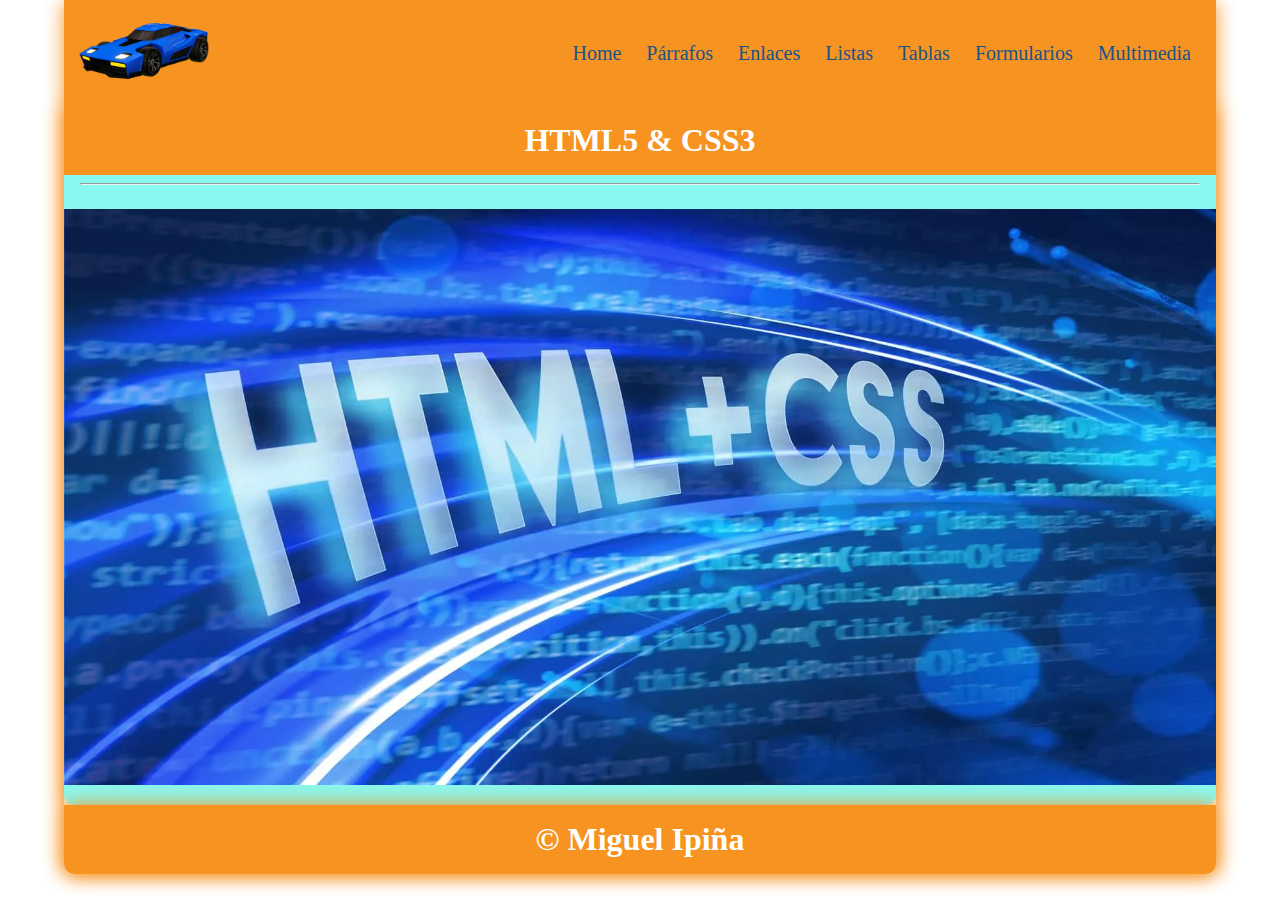
<file: web/index.html>
<!DOCTYPE html>
<html lang="en">

<head>
    <meta charset="UTF-8">
    <meta name="viewport" content="width=device-width, initial-scale=1.0">
    <title>Curso HTML5-CSS3</title>
    <link rel="stylesheet" href="css/style.css">
</head>

<body>
    <div class="container shadow">
        <header class="bg-naranja">
            <div class="row align-items-center">
                <div class="col-3"><img src="img/rocketleague.png" alt="logo" width="130"></div>
                <div class="col-9">
                    <span id="btnmenu" onclick="opendrawer()">&#9776;</span>
                    <nav id="menu">
                        <ul class="text-right">
                            <li>
                                <a href="index.html">
                                    Home
                                </a>
                            </li>
                            <li>
                                <a href="parrafos.html">
                                    Párrafos
                                </a>
                            </li>
                            <li>
                                <a href="enlaces.html">
                                    Enlaces
                                </a>
                            </li>
                            <li>
                                <a href="listas.html">
                                    Listas
                                </a>
                            </li>
                            <li>
                                <a href="tablas.html">
                                    Tablas
                                </a>
                            </li>
                            <li>
                                <a href="formularios.html">
                                    Formularios
                                </a>
                            </li>
                            <li>
                                <a href="multimedia.html">
                                    Multimedia
                                </a>
                            </li>
                        </ul>
                    </nav>
                </div>
            </div>


        </header>
        <main class="shadow bg-azul-c">
            <div class="bg-azul-c">
                <h1 class="text-center bg-naranja text-white py-3" >HTML5 & CSS3</h1>
            </div>
            <div class="px-3">
                <hr>
            </div>
            <div id="Home" class="py-3"><img src="img/htmlcss.webp" width="100%">
            </div>
        </main>
        <footer class="shadow">
            <h1 class="bg-naranja text-center text-white py-3" >&copy; Miguel Ipiña</h1>
        </footer>
    </div>
    <script>
        function opendrawer() {
            document.getElementById('menu').style.display = 'block';
            document.getElementById('menu').style.witdh = '100%';
        }
    </script>
</body>

</html>
</file>
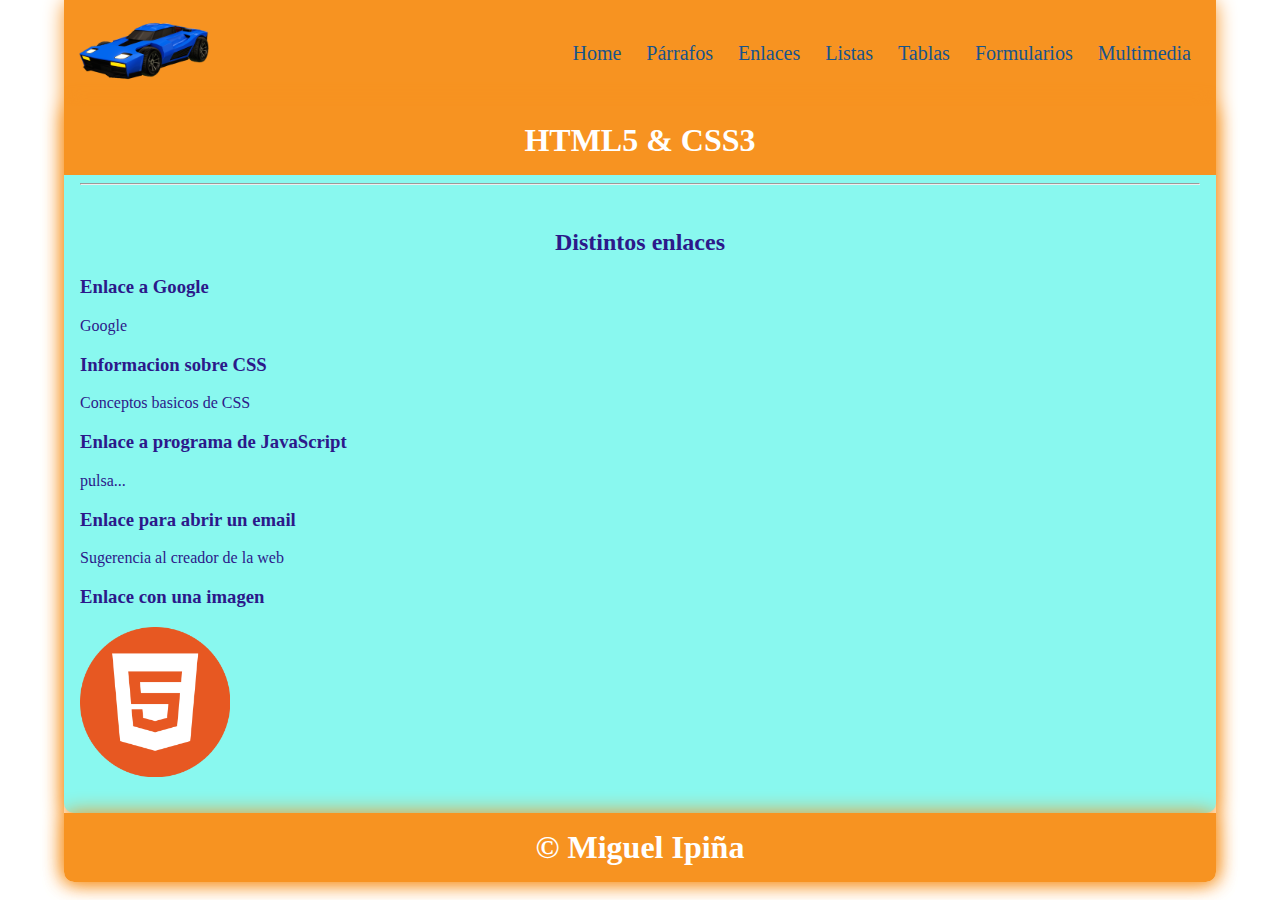
<file: web/enlaces.html>
<!DOCTYPE html>
<html lang="en">

<head>
    <meta charset="UTF-8">
    <meta name="viewport" content="width=device-width, initial-scale=1.0">
    <title>Curso HTML5-CSS3</title>
    <link rel="stylesheet" href="css/style.css">
</head>

<body>
    <div class="container shadow">
        <header class="bg-naranja">
            <div class="row align-items-center">
                <div class="col-3"><img src="img/rocketleague.png" alt="logo" width="130"></div>
                <div class="col-9">
                    <span id="btnmenu" onclick="opendrawer()">&#9776;</span>
                    <nav id="menu">
                        <ul class="text-right">
                            <li>
                                <a href="index.html">
                                    Home
                                </a>
                            </li>
                            <li>
                                <a href="parrafos.html">
                                    Párrafos
                                </a>
                            </li>
                            <li>
                                <a href="enlaces.html">
                                    Enlaces
                                </a>
                            </li>
                            <li>
                                <a href="listas.html">
                                    Listas
                                </a>
                            </li>
                            <li>
                                <a href="tablas.html">
                                    Tablas
                                </a>
                            </li>
                            <li>
                                <a href="formularios.html">
                                    Formularios
                                </a>
                            </li>
                            <li>
                                <a href="multimedia.html">
                                    Multimedia
                                </a>
                            </li>
                        </ul>
                    </nav>
                </div>
            </div>


        </header>
        <main class="shadow bg-azul-c">
            <div>
                <h1 class="text-center bg-naranja text-white py-3">HTML5 & CSS3</h1>
                <div class="px-3 bg-azul-c">
                    <hr>
                </div>
                <div id="parrafos" class="p-3" class="bg-azul-c">
                    <h2 class="text-center">Distintos enlaces                </h2>
                    <h3>Enlace a Google</h3>
                    <p><a href="https://www.google.com/?hl=es&safe=active&ssui=on">Google</a></p>
                    <h3>Informacion sobre CSS</h3>
                    <p><a href="http://desarrolloweb.dlsi.ua.es/cursos/2011/html5-css3-es/conceptos-basicos-css" target="_blank">Conceptos basicos de CSS</a></p>
                    <h3>Enlace a programa de JavaScript</h3>
                    <p><a href="javascript:alert('Este mensaje no sirve para nada')">pulsa...</a></p>
                    <h3>Enlace para abrir un email</h3>
                    <p><a href="mailto:alumno.648924@ies-azarquiel.es">Sugerencia al creador de la web</a></p>
                    <h3>Enlace con una imagen</h3>
                    <p><a href="https://openwebinars.net/blog/que-es-html5/"><img src="img/html5.png" alt="HTML5" width="150"></a></p>
                </div>
        </main>
        <footer class="shadow">
            <h1 class="bg-naranja text-center text-white py-3">&copy; Miguel Ipiña </h1>
        </footer>
    </div>
    <script>
        function opendrawer() {
            document.getElementById('menu').style.display = 'block';
            document.getElementById('menu').style.witdh = '100%';
        }
    </script>
</body>

</html>
</file>
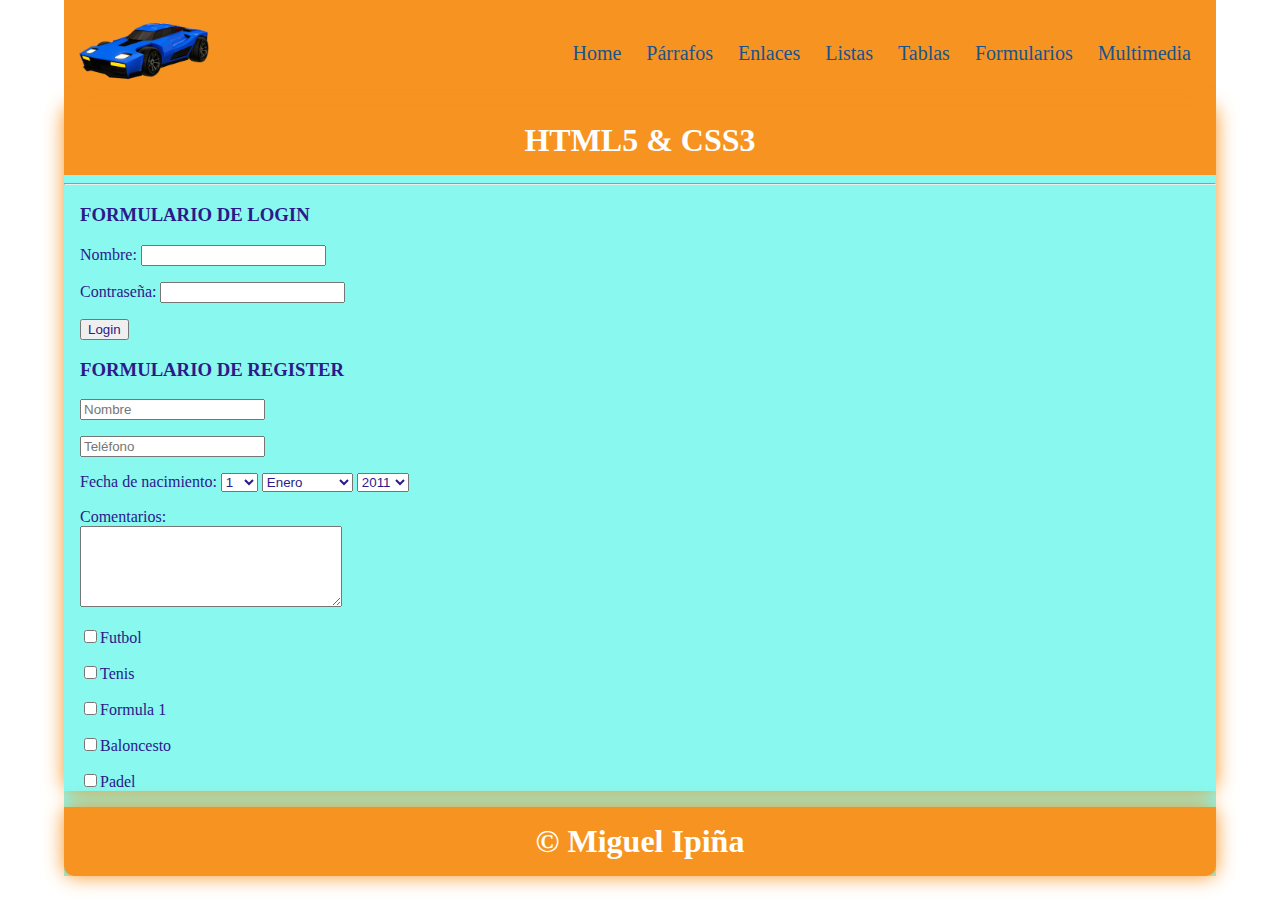
<file: web/formularios.html>
<!DOCTYPE html>
<html lang="en">

<head>
    <meta charset="UTF-8">
    <meta name="viewport" content="width=device-width, initial-scale=1.0">
    <title>Curso HTML5-CSS3</title>
    <link rel="stylesheet" href="css/style.css">
</head>

<body>
    <div class="container bg-azul-c">
        <header class="bg-naranja">
            <div class="row align-items-center">
                <div class="col-3"><img src="img/rocketleague.png" alt="logo" width="130"></div>
                <div class="col-9">
                    <span id="btnmenu" onclick="opendrawer()">&#9776;</span>
                    <nav id="menu">
                        <ul class="text-right">
                            <li>
                                <a href="index.html">
                                    Home
                                </a>
                            </li>
                            <li>
                                <a href="parrafos.html">
                                    Párrafos
                                </a>
                            </li>
                            <li>
                                <a href="enlaces.html">
                                    Enlaces
                                </a>
                            </li>
                            <li>
                                <a href="listas.html">
                                    Listas
                                </a>
                            </li>
                            <li>
                                <a href="tablas.html">
                                    Tablas
                                </a>
                            </li>
                            <li>
                                <a href="formularios.html">
                                    Formularios
                                </a>
                            </li>
                            <li>
                                <a href="multimedia.html">
                                    Multimedia
                                </a>
                            </li>
                        </ul>
                    </nav>
                </div>
            </div>


        </header>
        <main class="shadow bg-azul-c">
            <div class="bg-azul-c">
                <h1 class="text-center bg-naranja text-white py-3" >HTML5 & CSS3</h1>
            </div>
            <div class="bg-azul-c" >
                <hr>
            </div>
            <div class="bg-azul-c px-3 py-3">
                <h3>FORMULARIO DE LOGIN</h3>
                <form action="kk.php" method="get"> 
                    <p>Nombre: <input type="text" name="nombre" id=""></p> 
                    <p>Contraseña: <input type="password" name="clave" id=""></p> 
                    <p><input type="submit" value="Login" id=""></p> 
                 </form>
                 <h3>FORMULARIO DE REGISTER</h3>
                 <form action="kk.php" method="post">                    
                    <p><input type="text" name="nombre" id="" placeholder="Nombre"></p> 
                    <p><input type="tel" name="tel" id="" placeholder="Teléfono"></p> 
                    <p>Fecha de nacimiento: <select name="dia" id="">
                        <option value="1">1</option>
                        <option value="2">2</option>
                        <option value="3">3</option>
                        <option value="4">4</option>
                        <option value="5">5</option>
                        <option value="6">6</option>
                        <option value="7">7</option>
                        <option value="8">8</option>
                        <option value="9">9</option>
                        <option value="10">10</option>
                        <option value="11">11</option>
                        <option value="12">12</option>
                        <option value="13">13</option>
                        <option value="14">14</option>
                        <option value="15">15</option>
                        <option value="16">16</option>
                        <option value="17">17</option>
                        <option value="18">18</option>
                        <option value="19">19</option>
                        <option value="20">20</option>
                        <option value="21">21</option>
                        <option value="22">22</option>
                        <option value="23">23</option>
                        <option value="24">24</option>
                        <option value="25">25</option>
                        <option value="26">26</option>
                        <option value="27">27</option>
                        <option value="28">28</option>
                        <option value="29">29</option>
                        <option value="30">30</option>
                        <option value="31">31</option>
                    </select> 
                    <select name="mes" id="">
                        <option value="1">Enero</option>
                        <option value="2">Febrero</option>
                        <option value="3">Marzo</option>
                        <option value="4">Abril</option>
                        <option value="5">Mayo</option>
                        <option value="6">Junio</option>
                        <option value="7">Julio</option>
                        <option value="8">Agosto</option>
                        <option value="9">Septiembre</option>
                        <option value="10">Octubre</option>
                        <option value="11">Noviembre</option>
                        <option value="12">Diciembre</option>
                    </select> <select name="anio" id="">
                        <option value="2011">2011</option>
                        <option value="2012">2012</option>
                        <option value="2013">2013</option>
                        <option value="2014">2014</option>
                        <option value="2015">2015</option>
                        <option value="2016">2016</option>
                        <option value="2017">2017</option>
                        <option value="2018">2018</option>
                        <option value="2019">2019</option>
                        <option value="2020">2020</option>
                        <option value="2021">2021</option>
                        <option value="2022">2022</option>
                        <option value="2023">2023</option>
                    </select> 
                    <p>Comentarios: <br><textarea name="" id="" cols="30" rows="5"></textarea>
                    </p> 
                    <p><input type="checkbox">Futbol</p>
                    <p><input type="checkbox">Tenis</p>
                    <p><input type="checkbox">Formula 1</p>
                    <p><input type="checkbox">Baloncesto</p>
                    <p><input type="checkbox">Padel</p>
                 </form>
            </div>
        </main>
        <footer class="shadow">
            <h1 class="bg-naranja text-center text-white py-3" >&copy; Miguel Ipiña</h1>
        </footer>
    </div>
    <script>
        function opendrawer() {
            document.getElementById('menu').style.display = 'block';
            document.getElementById('menu').style.witdh = '100%';
        }
    </script>
</body>

</html>
</file>
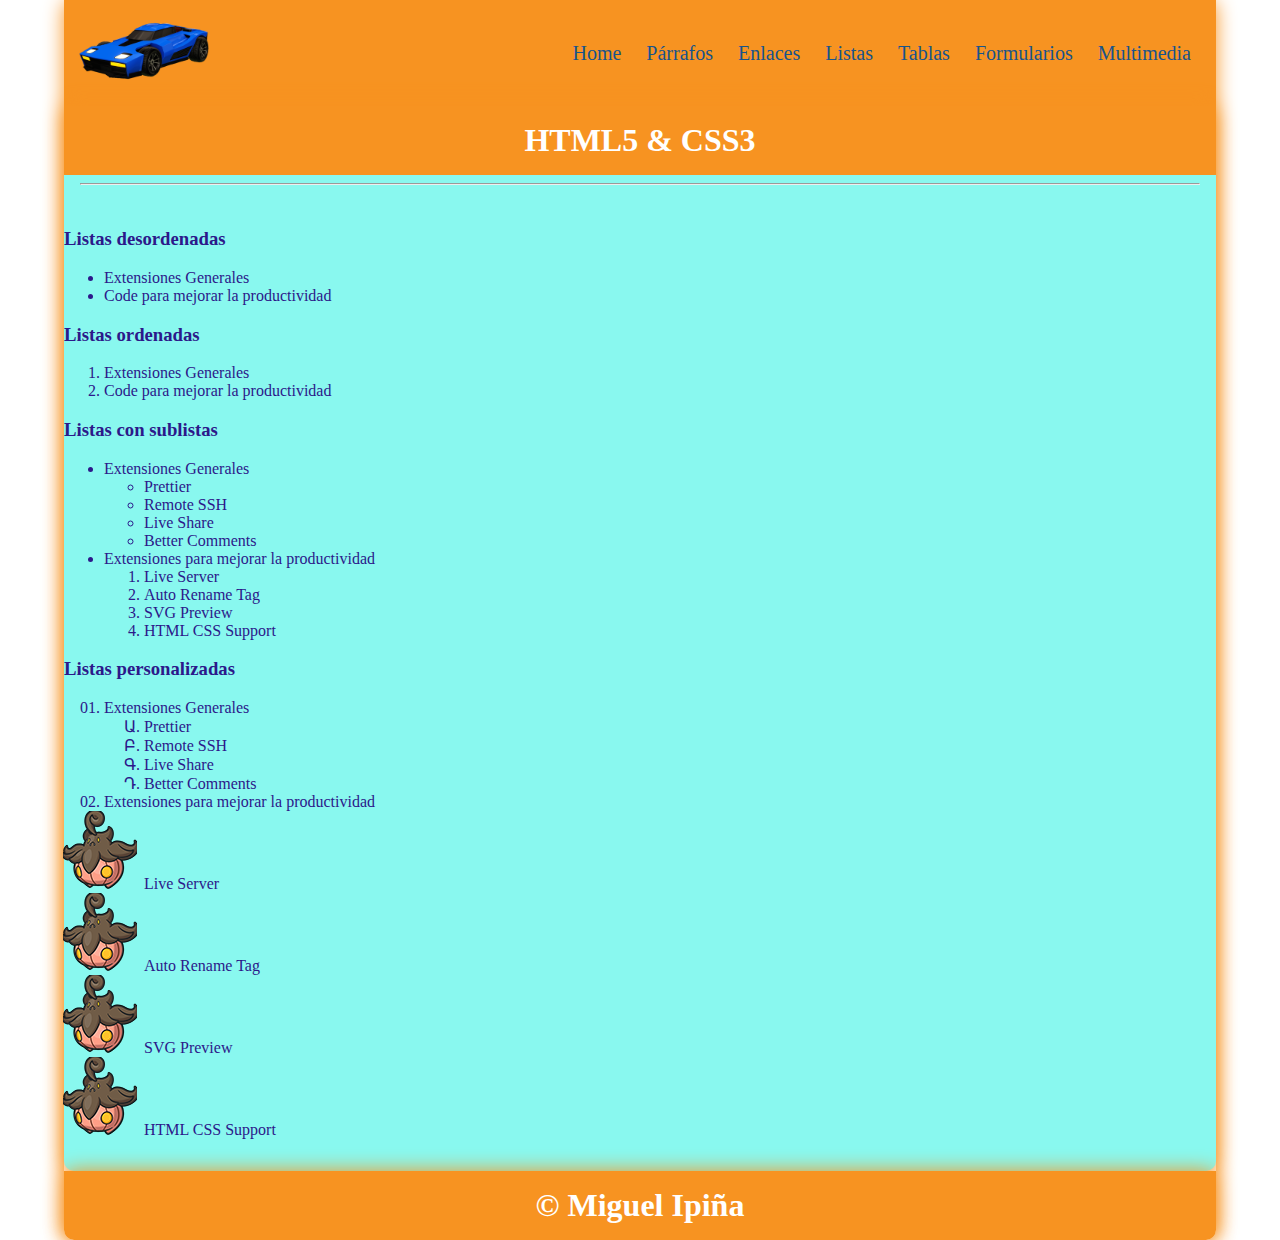
<file: web/listas.html>
<!DOCTYPE html>
<html lang="en">

<head>
    <meta charset="UTF-8">
    <meta name="viewport" content="width=device-width, initial-scale=1.0">
    <title>Curso HTML5-CSS3</title>
    <link rel="stylesheet" href="css/style.css">
</head>

<body>
    <div class="container shadow">
        <header class="bg-naranja">
            <div class="row align-items-center">
                <div class="col-3"><img src="img/rocketleague.png" alt="logo" width="130"></div>
                <div class="col-9">
                    <span id="btnmenu" onclick="opendrawer()">&#9776;</span>
                    <nav id="menu">
                        <ul class="text-right">
                            <li>
                                <a href="index.html">
                                    Home
                                </a>
                            </li>
                            <li>
                                <a href="parrafos.html">
                                    Párrafos
                                </a>
                            </li>
                            <li>
                                <a href="enlaces.html">
                                    Enlaces
                                </a>
                            </li>
                            <li>
                                <a href="listas.html">
                                    Listas
                                </a>
                            </li>
                            <li>
                                <a href="tablas.html">
                                    Tablas
                                </a>
                            </li>
                            <li>
                                <a href="formularios.html">
                                    Formularios
                                </a>
                            </li>
                            <li>
                                <a href="multimedia.html">
                                    Multimedia
                                </a>
                            </li>
                        </ul>
                    </nav>
                </div>
            </div>


        </header>
        <main class="shadow bg-azul-c">
            <div class="bg-azul-c">
                <h1 class="text-center bg-naranja text-white py-3" >HTML5 & CSS3</h1>
            </div>
            <div class="px-3">
                <hr>
            </div>
            <div id="listas" class="py-3">
                <h3>Listas desordenadas</h3>
                <ul>
                    <li>Extensiones Generales</li>
                    <li>Code para mejorar la productividad</li>
                </ul>
                <h3>Listas ordenadas</h3>
                <ol>
                    <li>Extensiones Generales</li>
                    <li>Code para mejorar la productividad</li>
                </ol>
                <h3>Listas con sublistas</h3>
                <ul>
                    <li>Extensiones Generales
                        <ul>
                            <li>Prettier</li>
                            <li>Remote SSH</li>
                            <li>Live Share</li>
                            <li>Better Comments</li>
                        </ul>
                    </li>
                    <li>Extensiones para mejorar la productividad
                        <ol>
                            <li>Live Server</li>
                            <li>Auto Rename Tag</li>
                            <li>SVG Preview</li>
                            <li>HTML CSS Support</li>
                        </ol>
                    </li>
                </ul>
                <div id="ulcustom">
                <h3>Listas personalizadas</h3>
                <ul>
                    <li>Extensiones Generales
                        <ul>
                            <li>Prettier</li>
                            <li>Remote SSH</li>
                            <li>Live Share</li>
                            <li>Better Comments</li>
                        </ul>
                    </li>
                    <li>Extensiones para mejorar la productividad
                        <ol>
                            <li>Live Server</li>
                            <li>Auto Rename Tag</li>
                            <li>SVG Preview</li>
                            <li>HTML CSS Support</li>
                        </ol>
                    </li>
                </ul>
                </div>
            </div>
        </main>
        <footer class="shadow">
            <h1 class="bg-naranja text-center text-white py-3" >&copy; Miguel Ipiña</h1>
        </footer>
    </div>
    <script>
        function opendrawer() {
            document.getElementById('menu').style.display = 'block';
            document.getElementById('menu').style.witdh = '100%';
        }
    </script>
</body>

</html>
</file>
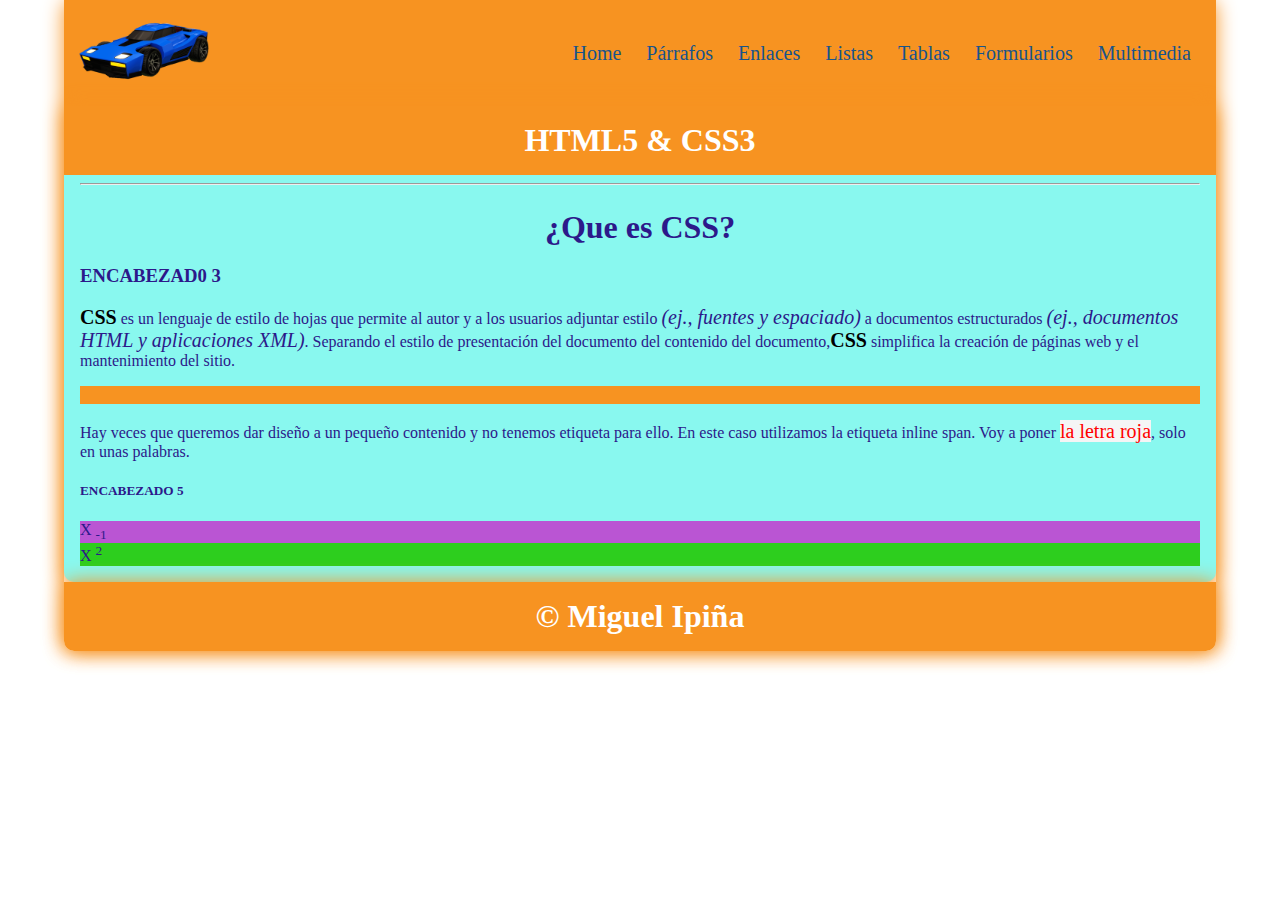
<file: web/parrafos.html>
<!DOCTYPE html>
<html lang="en">

<head>
    <meta charset="UTF-8">
    <meta name="viewport" content="width=device-width, initial-scale=1.0">
    <title>Curso HTML5-CSS3</title>
    <link rel="stylesheet" href="css/style.css">
</head>

<body>
    <div class="container shadow">
        <header class="bg-naranja">
            <div class="row align-items-center">
                <div class="col-3"><img src="img/rocketleague.png" alt="logo" width="130"></div>
                <div class="col-9">
                    <span id="btnmenu" onclick="opendrawer()">&#9776;</span>
                    <nav id="menu">
                        <ul class="text-right">
                            <li>
                                <a href="index.html">
                                    Home
                                </a>
                            </li>
                            <li>
                                <a href="parrafos.html">
                                    Párrafos
                                </a>
                            </li>
                            <li>
                                <a href="enlaces.html">
                                    Enlaces
                                </a>
                            </li>
                            <li>
                                <a href="listas.html">
                                    Listas
                                </a>
                            </li>
                            <li>
                                <a href="tablas.html">
                                    Tablas
                                </a>
                            </li>
                            <li>
                                <a href="formularios.html">
                                    Formularios
                                </a>
                            </li>
                            <li>
                                <a href="multimedia.html">
                                    Multimedia
                                </a>
                            </li>
                        </ul>
                    </nav>
                </div>
            </div>


        </header>
        <main class="shadow bg-azul-c">
            <div>
                <h1 class="text-center bg-naranja text-white py-3">HTML5 & CSS3</h1>
            </div>
            <div class="px-3 bg-azul-c">
                <hr>
            </div>
            <div id="parrafos" class="p-3" class="bg-azul-c" >
                <h1 class="text-center">¿Que es CSS?</h1>
                <h3>ENCABEZAD0 3</h3>
                <p><span><strong class="text-black">CSS</strong></span> es un lenguaje de estilo de hojas que permite al autor y a los usuarios adjuntar estilo <span><em>(ej., fuentes y espaciado)</em></span> a documentos estructurados <span><em>(ej., documentos HTML y aplicaciones XML)</em></span>. Separando el estilo de presentación del documento del contenido del documento,<span><strong class="text-black">CSS</strong></span> simplifica la creación de páginas web y el mantenimiento del sitio.</p>
               <div class="bg-naranja text-naranja">a</div>
                <p>Hay veces que queremos dar diseño a un pequeño contenido y no tenemos etiqueta para ello. En este
                    caso utilizamos la etiqueta inline span. Voy a poner <span class="text-red">la letra
                        roja</span>, solo en unas palabras.</p>
                        <h5>ENCABEZADO 5</h5>
                        <div class="bg-morado">X <sub>-1</sub></div>
                        <div class="bg-verde">X <sup> 2</sup></div>
            </div>
        </main>
        <footer class="shadow">
            <h1 class="bg-naranja text-center text-white py-3">&copy; Miguel Ipiña </h1>
        </footer>
    </div>
    <script>
        function opendrawer() {
            document.getElementById('menu').style.display = 'block';
            document.getElementById('menu').style.witdh = '100%';
        }
    </script>
</body>

</html>
</file>
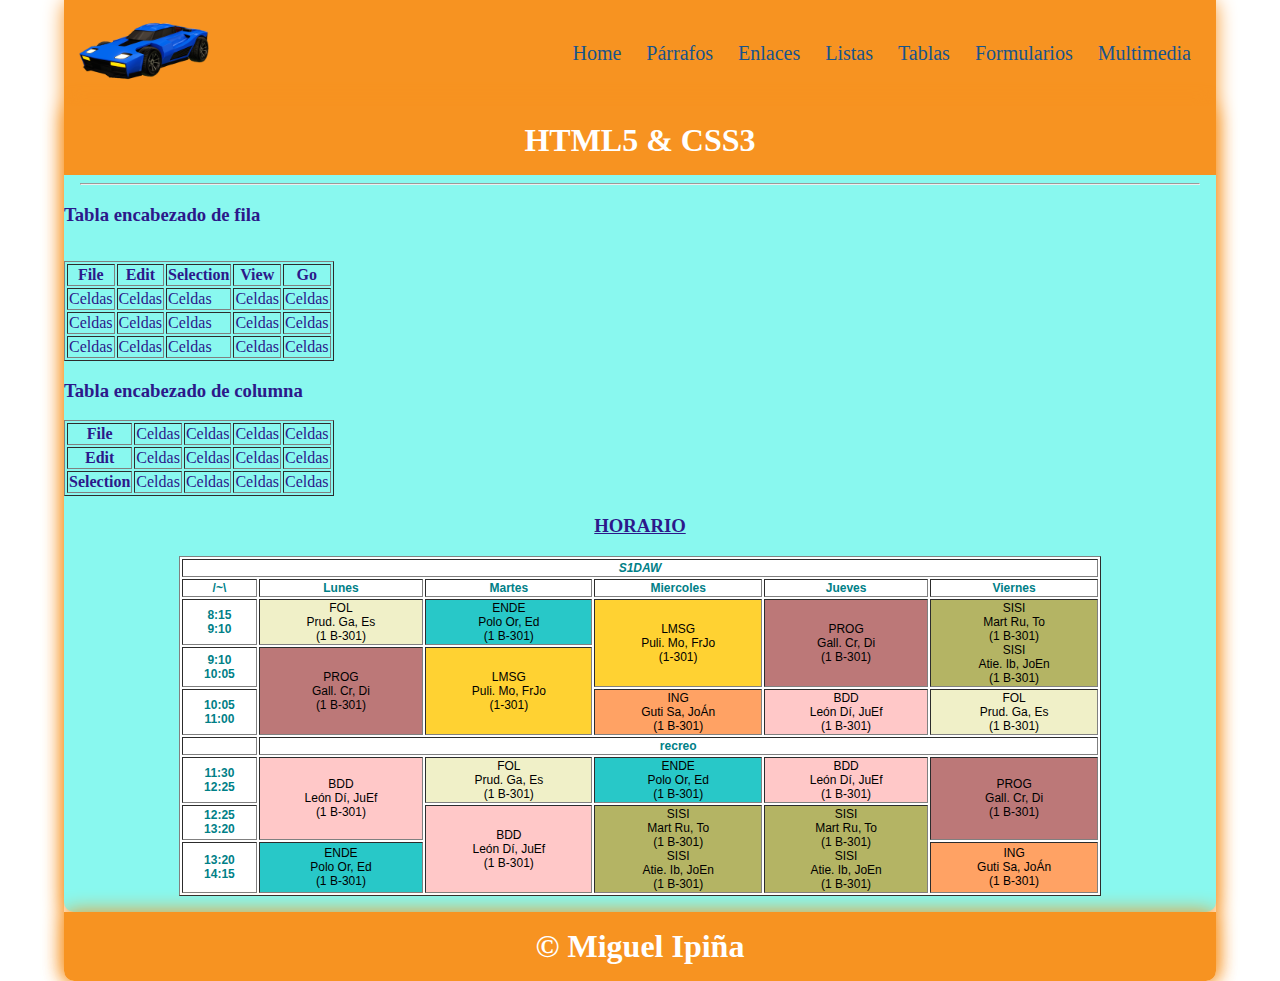
<file: web/tablas.html>
<!DOCTYPE html>
<html lang="en">

<head>
    <meta charset="UTF-8">
    <meta name="viewport" content="width=device-width, initial-scale=1.0">
    <title>Curso HTML5-CSS3</title>
    <link rel="stylesheet" href="css/style.css">
</head>

<body>
    <div class="container shadow">
        <header class="bg-naranja">
            <div class="row align-items-center">
                <div class="col-3"><img src="img/rocketleague.png" alt="logo" width="130"></div>
                <div class="col-9">
                    <span id="btnmenu" onclick="opendrawer()">&#9776;</span>
                    <nav id="menu">
                        <ul class="text-right">
                            <li>
                                <a href="index.html">
                                    Home
                                </a>
                            </li>
                            <li>
                                <a href="parrafos.html">
                                    Párrafos
                                </a>
                            </li>
                            <li>
                                <a href="enlaces.html">
                                    Enlaces
                                </a>
                            </li>
                            <li>
                                <a href="listas.html">
                                    Listas
                                </a>
                            </li>
                            <li>
                                <a href="tablas.html">
                                    Tablas
                                </a>
                            </li>
                            <li>
                                <a href="formularios.html">
                                    Formularios
                                </a>
                            </li>
                            <li>
                                <a href="multimedia.html">
                                    Multimedia
                                </a>
                            </li>
                        </ul>
                    </nav>
                </div>
            </div>


        </header>
        <main class="shadow bg-azul-c">
            <div class="bg-azul-c">
                <h1 class="text-center bg-naranja text-white py-3" >HTML5 & CSS3</h1>
            </div>
            <div class="px-3">
                <hr>
            </div>
            <h3>Tabla encabezado de fila</h3>
            <div id="tablas" class="py-3">
                <table border="1">
                    <tr>
                        <th>File</th>
                        <th>Edit</th>
                        <th>Selection</th>
                        <th>View</th>
                        <th>Go</th>
                    </tr>
                    <tr>
                        <td>Celdas</td>
                        <td>Celdas</td>
                        <td>Celdas</td>
                        <td>Celdas</td>
                        <td>Celdas</td>
                    </tr>
                    <tr>
                        <td>Celdas</td>
                        <td>Celdas</td>
                        <td>Celdas</td>
                        <td>Celdas</td>
                        <td>Celdas</td>
                    </tr>
                    <tr>
                        <td>Celdas</td>
                        <td>Celdas</td>
                        <td>Celdas</td>
                        <td>Celdas</td>
                        <td>Celdas</td>
                    </tr>
                </table>
                <h3>Tabla encabezado de columna</h3>
                <table border="1" >
                    <tr>
                        <th>File</th>
                        <td>Celdas</td>
                        <td>Celdas</td>
                        <td>Celdas</td>
                        <td>Celdas</td>
                    </tr>
                    <tr>
                        <th>Edit</th>
                        <td>Celdas</td>
                        <td>Celdas</td>
                        <td>Celdas</td>
                        <td>Celdas</td>
                    </tr>
                    <tr>
                        <th>Selection</th>
                        <td>Celdas</td>
                        <td>Celdas</td>
                        <td>Celdas</td>
                        <td>Celdas</td>
                    </tr>
                </table>
                <h3 class="textsubr text-center">HORARIO</h3>
                <table class="tcentered bg-white text-center" border="1">
                    <tr>
                        <th class="azul-hora cursiva" colspan="6"><em class="azul-hora">S1DAW</em></th>
                    </tr>
                    <tr>
                        <th><strong class="azul-hora">/&#0126\</strong></th>
                        <td><strong class="azul-hora">Lunes</strong></td>
                        <td><strong class="azul-hora">Martes</strong></td>
                        <td><strong class="azul-hora">Miercoles</strong></td>
                        <td><strong class="azul-hora">Jueves</strong></td>
                        <td><strong class="azul-hora">Viernes</strong></td>
                    </tr>
                    <tr>
                        <th class="azul-hora">8:15
                        <br>9:10</th>
                        <td class="fol">FOL 
                        <br>Prud. Ga, Es
                        <br>(1 B-301)</td>
                        <td class="ende">ENDE
                            <br>Polo Or, Ed
                            <br>(1 B-301)
                        </td>
                        <td rowspan="2" class="lmsg">LMSG
                            <br>Puli. Mo, FrJo
                            <br>(1-301)
                        </td>
                        <td rowspan="2" class="prog">PROG
                            <br>Gall. Cr, Di
                            <br>(1 B-301)
                        </td>
                        <td rowspan="2" class="sisi">SISI
                            <br>Mart Ru, To
                            <br>(1 B-301)
                            <br>SISI
                            <br>Atie. Ib, JoEn
                            <br>(1 B-301)
                        </td>
                    </tr>
                    <tr>
                        <th class="azul-hora">9:10
                        <br>10:05</th>
                        <td rowspan="2" class="prog">PROG
                            <br>Gall. Cr, Di
                            <br>(1 B-301)</td>
                        <td rowspan="2" class="lmsg">LMSG
                            <br>Puli. Mo, FrJo
                            <br>(1-301)</td>
                    </tr>
                    <tr>
                        <th class="azul-hora">10:05
                        <br>11:00</th>
                        <td class="ing">ING
                            <br>Guti Sa, JoÁn
                            <br>(1 B-301)
                        </td>
                        <td class="bdd">BDD
                            <br>León Dí, JuEf
                            <br>(1 B-301)
                        </td>
                        <td class="fol">FOL 
                        <br>Prud. Ga, Es
                        <br>(1 B-301)</td>
                    </tr>
                    <tr>
                        <td></td>
                        <td colspan="5" class="azul-hora"><strong class="azul-hora">recreo</strong></td>
                    </tr>
                    <tr>
                        <th class="azul-hora">11:30
                        <br>12:25</th>
                        <td rowspan="2" class="bdd">BDD
                            <br>León Dí, JuEf
                            <br>(1 B-301)</td>
                        <td class="fol">FOL 
                            <br>Prud. Ga, Es
                            <br>(1 B-301)</td>
                        <td class="ende">ENDE
                            <br>Polo Or, Ed
                            <br>(1 B-301)</td>
                        <td class="bdd">BDD
                            <br>León Dí, JuEf
                            <br>(1 B-301)</td>
                        <td rowspan="2" class="prog">PROG
                            <br>Gall. Cr, Di
                            <br>(1 B-301)</td>
                    </tr>
                    <tr>
                        <th class="azul-hora">12:25
                        <br>13:20</th>
                        <td rowspan="2" class="bdd">BDD
                            <br>León Dí, JuEf
                            <br>(1 B-301)</td>
                        <td rowspan="2" class="sisi">SISI
                            <br>Mart Ru, To
                            <br>(1 B-301)
                            <br>SISI
                            <br>Atie. Ib, JoEn
                            <br>(1 B-301)</td>
                        <td rowspan="2" class="sisi">SISI
                            <br>Mart Ru, To
                            <br>(1 B-301)
                            <br>SISI
                            <br>Atie. Ib, JoEn
                            <br>(1 B-301)</td>
                    </tr>
                    <tr>
                        <th class="azul-hora">13:20
                            <br>14:15</th>
                        <td class="ende">ENDE
                            <br>Polo Or, Ed
                            <br>(1 B-301)</td>
                        <td class="ing">ING
                            <br>Guti Sa, JoÁn
                            <br>(1 B-301)</td>
                    </tr>
                </table>
            </div>
        </main>
        <footer class="shadow">
            <h1 class="bg-naranja text-center text-white py-3" >&copy; Miguel Ipiña</h1>
        </footer>
    </div>
    <script>
        function opendrawer() {
            document.getElementById('menu').style.display = 'block';
            document.getElementById('menu').style.witdh = '100%';
        }
    </script>
</body>

</html>
</file>
<file: web/css/style.css>
body {
    margin: 0;
}

* {
    box-sizing: border-box;
    color: rgb(44, 25, 138);
}

/* For desktop: */
.container {
    width: 90%;
    margin: 0 auto;
}
/* For mobile: */
@media screen and (max-width: 1000px) {
    .container {
        width: 100%;
    }
}
/* For desktop: */
.row {
    display: flex;
    justify-content: space-between;
    align-items: center;
}
/* For mobile: */
@media screen and (max-width: 1000px) {
    .row {
        flex-wrap: wrap;
    }
}

.justify-content-between {
    justify-content: space-between;
}

.align-items-center {
    align-items: center;
}

/* For desktop: */
.col-1 {
    width: 8.33%;
}

.col-2 {
    width: 16.66%;
}

.col-3 {
    width: 25%;
}

.col-4 {
    width: 33.33%;
}

.col-5 {
    width: 41.66%;
}

.col-6 {
    width: 50%;
}

.col-7 {
    width: 58.33%;
}

.col-8 {
    width: 66.66%;
}

.col-9 {
    width: 75%;
}

.col-10 {
    width: 83.33%;
}

.col-11 {
    width: 91.66%;
}

.col-12 {
    width: 100%;
}

/* For mobile: */
@media only screen and (max-width: 1000px) {
    [class*="col-"] {
        width: 100%;
    }
}

/* For desktop: */
[class*="col-"] {
    padding: 15px;
}

.shadow {
    box-shadow: 0 0 20px rgb(247, 147, 33);
    border-radius: 10px;
}
nav ul{
    padding: 0;
    margin: 0;
    list-style-type: none;
}

nav li {
    display: inline;
    padding: 10px;
    font-size: 20px;
}
/* For mobile: */
@media screen and (max-width: 1000px) {
    nav li {
        display: flex;
        justify-content: center;
        font-size: 30px;
    }
    nav ul {
        background-color: rgb(247, 147, 33);
    }
}

nav li a {
    color: rgb(24, 84, 139);
}

nav li:hover {
    background-color:  rgb(247, 147, 33);
}

.text-right{
    text-align: right;
}

a {
    text-decoration: none;
}
.text-center {
    text-align: center;
}
.py-3 {
    padding: 16px 0;
}
.px-3 {
    padding: 0 16px;
}

.bg-naranja {
    background-color: rgb(247, 147, 33);
}
.bg-morado{
    background-color: mediumorchid;
}
.bg-verde{
    background-color: rgb(45, 206, 30);
}
.bg-azul-c {
    background-color:rgb(137, 248, 239) ;
}
.text-white {
    color: rgb(255, 255, 255);
}
.text-red{
    color: red;
    background-color: whitesmoke;
}
.text-naranja{
    color: rgb(247, 147, 33);
}
footer h1 {
    border-bottom-left-radius: 10px;
}
footer h1 {
    border-bottom-right-radius: 10px;
}

h1 {
    margin: 0;
}

#btnmenu {
    font-size: 40px;
    display: none;
}
/* For mobile: */
@media screen and (max-width: 1000px) {
    #btnmenu {
        display: inline;
    }
    #menu{
        display: none;
    }
}
@media screen and (max-width: 1600px) and (min-width: 1000px)  {
    #menu{
        display: block;
    }
}
.p-3{
    padding: 16px;
}
.text-black {
    color: rgb(0, 0, 0);
}
span{
    font-size: 20px;
}
#ulcustom ul{
    list-style-type: decimal-leading-zero;
}
#ulcustom ul ul{
    list-style-type: armenian;
}
#ulcustom ul ol{
    list-style-image: url(../img/pokemon.png);
    padding-right: 20px;
}
.textsubr{
    text-decoration: underline;
}
table.tcentered{
    width: 80%;
    margin: 0 auto;
    font-family: arial;
    font-size: 12px;
}
table.tcentered tr{
    width: 80%;
    margin: 0 auto;
    text-align: center;
    background-color: white;
}
.prog{
    background-color: #BC7878;
    color: black;
}
.fol{
    background-color: #F0F0C8;
    color: black;
}
.ende{
    background-color: #28C8C8;
    color: black;
}
.bdd{
    background-color: #FFC8C8;
    color: black;
}
.lmsg{
    background-color: #FFD232;
    color: black;
}
.sisi{
    background-color: #B4B464;
    color: black;
}
.ing{
    background-color: #FFA264;
    color: black;
}
.bg-white{
    background-color: white;
}
.azul-hora{
    color: #008087;
}
</file>
